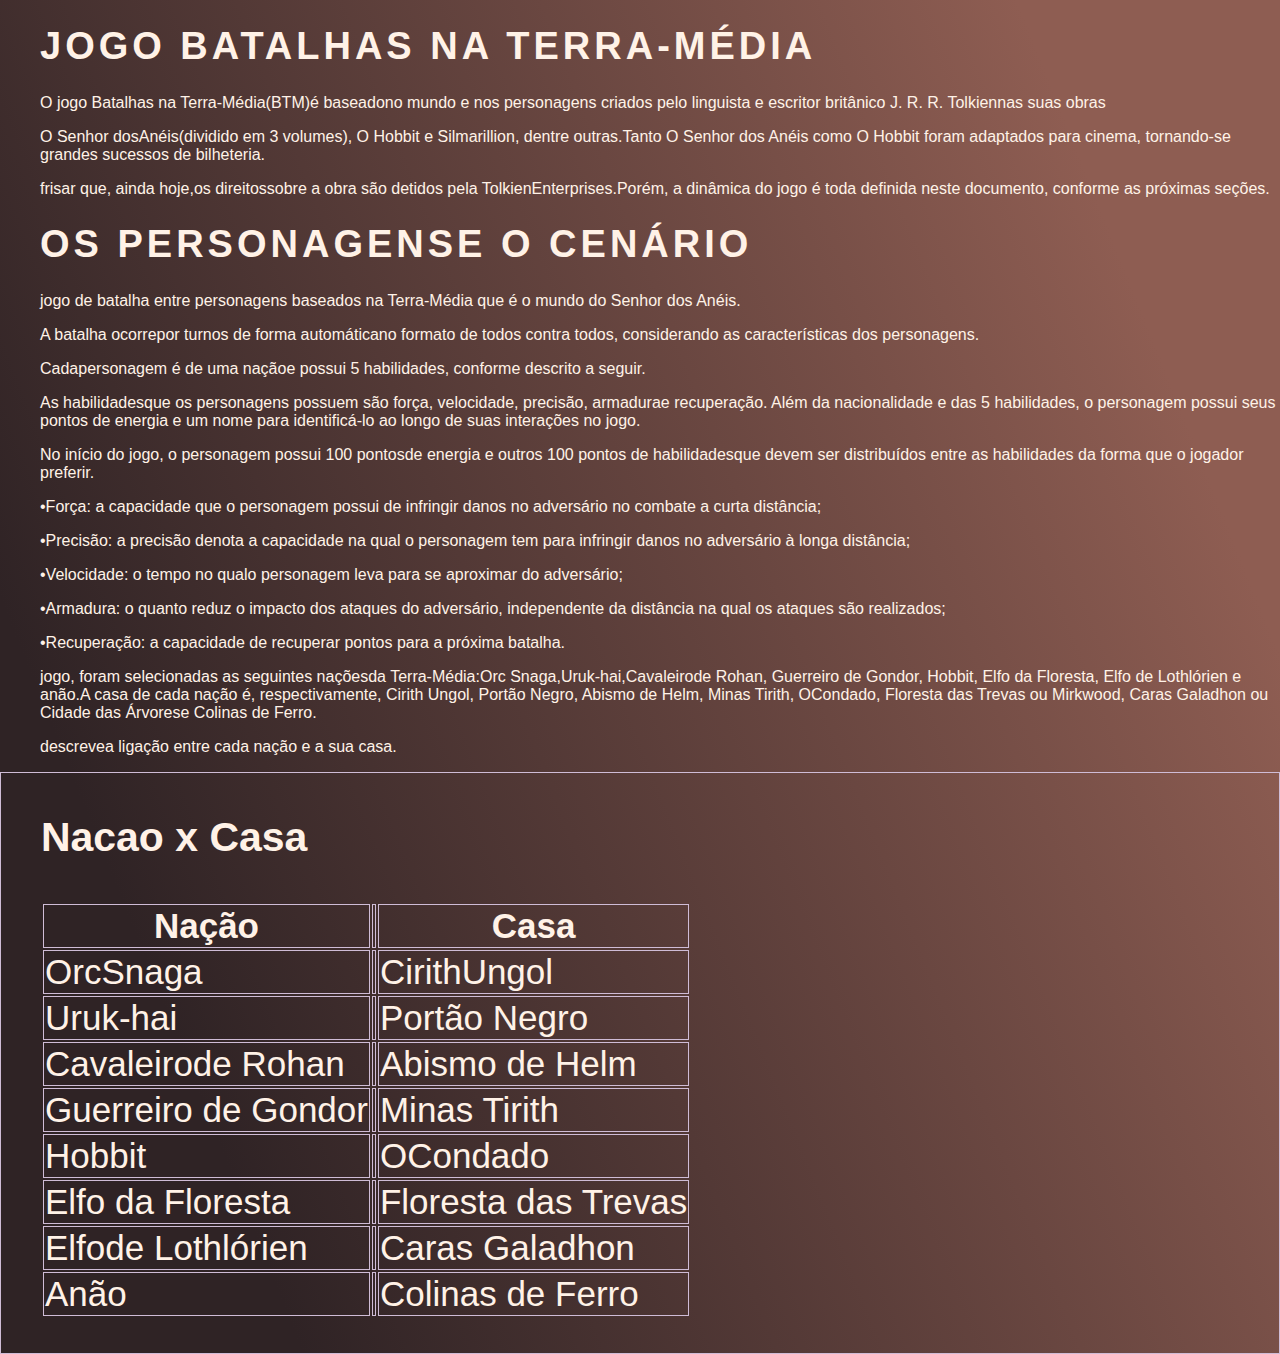
<file: index.html>
<!DOCTYPE html>
<html lang="pt-br">
<head>
    <meta charset="UTF-8">
    <meta http-equiv="X-UA-Compatible" content="IE=edge">
    <meta name="viewport" content="width=device-width, initial-scale=1.0">
    <title>Pagina sobre Jogo</title>

    <link href=".//CSS/css/estilo.css" rel="stylesheet">
    
</head>
<body>
    
    <header>
        <div id="title">
            <ul>
                <h1>Jogo Batalhas na Terra-Média</h1>
                    <p>O  jogo Batalhas  na  Terra-Média(BTM)é  baseadono  mundo  e  nos  personagens criados pelo linguista e escritor britânico J. R. R. Tolkiennas suas obras</p>
                    <p>O Senhor dosAnéis(dividido em 3 volumes), O Hobbit e Silmarillion, dentre outras.Tanto O Senhor dos Anéis como O Hobbit foram adaptados para cinema, tornando-se grandes sucessos de bilheteria.</p>
                    <p> frisar que, ainda hoje,os direitossobre a obra são detidos pela TolkienEnterprises.Porém, a dinâmica do jogo é toda definida neste documento, conforme as próximas seções.</p> 
            
                <h1>Os personagense o cenário</h1> 
                    <p>jogo de batalha entre personagens baseados na Terra-Média que é o mundo do Senhor dos Anéis.</p> 
                    <p>A batalha ocorrepor turnos de forma automáticano formato de todos contra todos, considerando as características dos personagens.</p> 
                    <p>Cadapersonagem é de uma naçãoe possui 5 habilidades, conforme descrito a seguir.</p>
                    <p>As habilidadesque  os  personagens  possuem são força,  velocidade,  precisão, armadurae recuperação. Além da nacionalidade e das 5 habilidades, o personagem possui seus pontos de energia e um nome para identificá-lo ao longo de suas interações no jogo.</p> 
                    <p>No  início  do  jogo, o  personagem  possui  100  pontosde  energia  e  outros  100  pontos  de habilidadesque  devem  ser  distribuídos entre as  habilidades da  forma  que  o  jogador preferir.</p> 
                    <p>•Força: a capacidade que o personagem possui de infringir danos no adversário no combate a curta distância;</p> 
                    <p>•Precisão: a precisão denota a capacidade na qual o personagem tem para infringir danos no adversário à longa distância;</p> 
                    <p>•Velocidade: o tempo no qualo personagem leva para se aproximar do adversário;</p> 
                    <p>•Armadura: o quanto reduz o impacto dos ataques do adversário, independente da distância na qual os ataques são realizados;</p> 
                    <p>•Recuperação: a capacidade de recuperar pontos para a próxima batalha.</p> 
                    <p>jogo,  foram  selecionadas as  seguintes naçõesda  Terra-Média:Orc  Snaga,Uruk-hai,Cavaleirode  Rohan, Guerreiro  de  Gondor, Hobbit, Elfo da Floresta,  Elfo  de Lothlórien e anão.A casa de cada nação é, respectivamente, Cirith Ungol, Portão Negro, Abismo  de  Helm, Minas  Tirith, OCondado, Floresta  das  Trevas  ou  Mirkwood, Caras Galadhon ou Cidade das Árvorese Colinas de Ferro.</p> 
                    <p>descrevea ligação entre cada nação e a sua casa.</p>
            </ul>
        </div>
    </header>

    
    
            <div class="tabela">
                <ul> 
                <h3><p>Nacao x Casa</p></h3>
                 <table>
                    <tr>
                        <th>Nação</th>
                        <th><li></li></th>
                        <th>Casa</th>
                    </tr>
                    <tr>
                        <td>OrcSnaga</td>
                        <td><li></li></td>
                        <td>CirithUngol</td> 
                    </tr>
                    <tr>
                        <td>Uruk-hai</td>
                        <td><li></li></td>
                        <td>Portão Negro</td>
                    </tr>
                    <tr>
                        <td>Cavaleirode Rohan</td>
                        <td><li></li></td>
                        <td>Abismo de Helm</td>
                    </tr>
                    <tr>
                        <td>Guerreiro de Gondor</td>
                        <td><li></li></td>
                        <td>Minas Tirith</td>
                    </tr>
                    <tr>
                        <td>Hobbit</td>
                        <td><li></li></td>
                        <td>OCondado</td>
                    </tr>
                    <tr>
                        <td>Elfo da Floresta</td>
                        <td><li></li></td>
                        <td>Floresta das Trevas</td>
                    </tr>
                    <tr>
                        <td>Elfode Lothlórien</td>
                        <td><li></li></td>
                        <td>Caras Galadhon</td>
                    </tr>
                    <tr>
                        <td>Anão</td>
                        <td><li></li></td>
                        <td>Colinas de Ferro</td>
                    </tr>
                 </table>
                </ul>   
            </div>        
             
    </div>
   

          
</body>
</html>
</file>
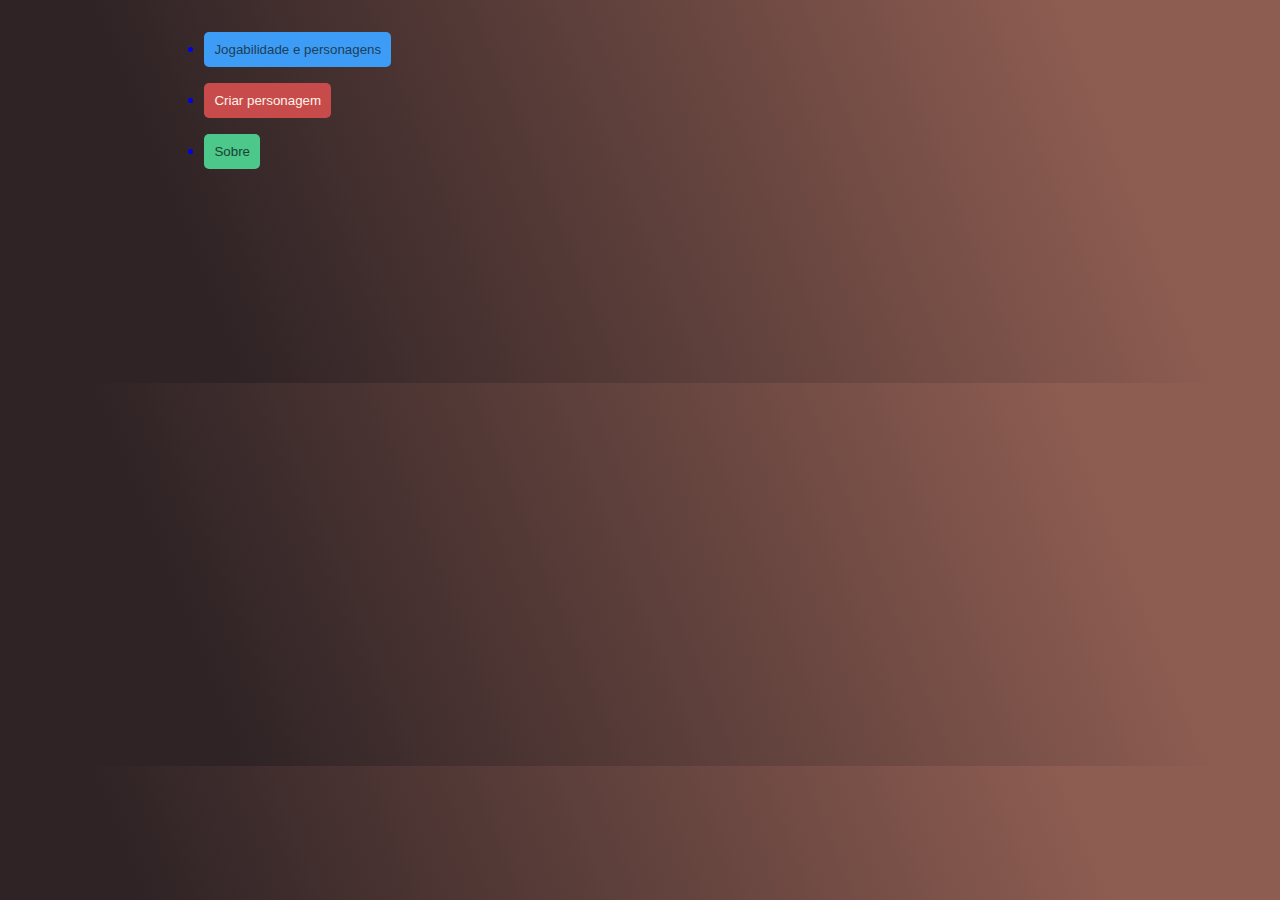
<file: pagina.html>
<!DOCTYPE html>
<html lang="pt-br">
<head>
    <meta charset="UTF-8">
    <meta http-equiv="X-UA-Compatible" content="IE=edge">
    <meta name="viewport" content="width=device-width, initial-scale=1.0">
    <link rel="stylesheet" href="./CSS//css/estilo.css">
    
  
    <title>landing page</title>
    <style>
        ul {
            display: flex;
            justify-content:space-evenly;
        }
    </style>
</head>
<body>
    
    <header>
        <div class="botao">
         <ul>
    
            <a href="#" class="button">  
            <p><li><button class="btn btn-info">Jogabilidade e personagens</button></li></p>
            <p><li><button class="btn btn-danger">Criar personagem</button></li></p>
            <p><li><button class="btn btn-success">Sobre</button></li></p>
            </a>
            <p>
             <iframe width="560" height="315" src="https://www.youtube.com/embed/3IY30-QCijY" title="YouTube video player" frameborder="0" allow="accelerometer; autoplay; clipboard-write; encrypted-media; gyroscope; picture-in-picture" allowfullscreen></iframe>
            </p>
        </ul>
        </div>
    </header>
    
</body>
</html>
</file>
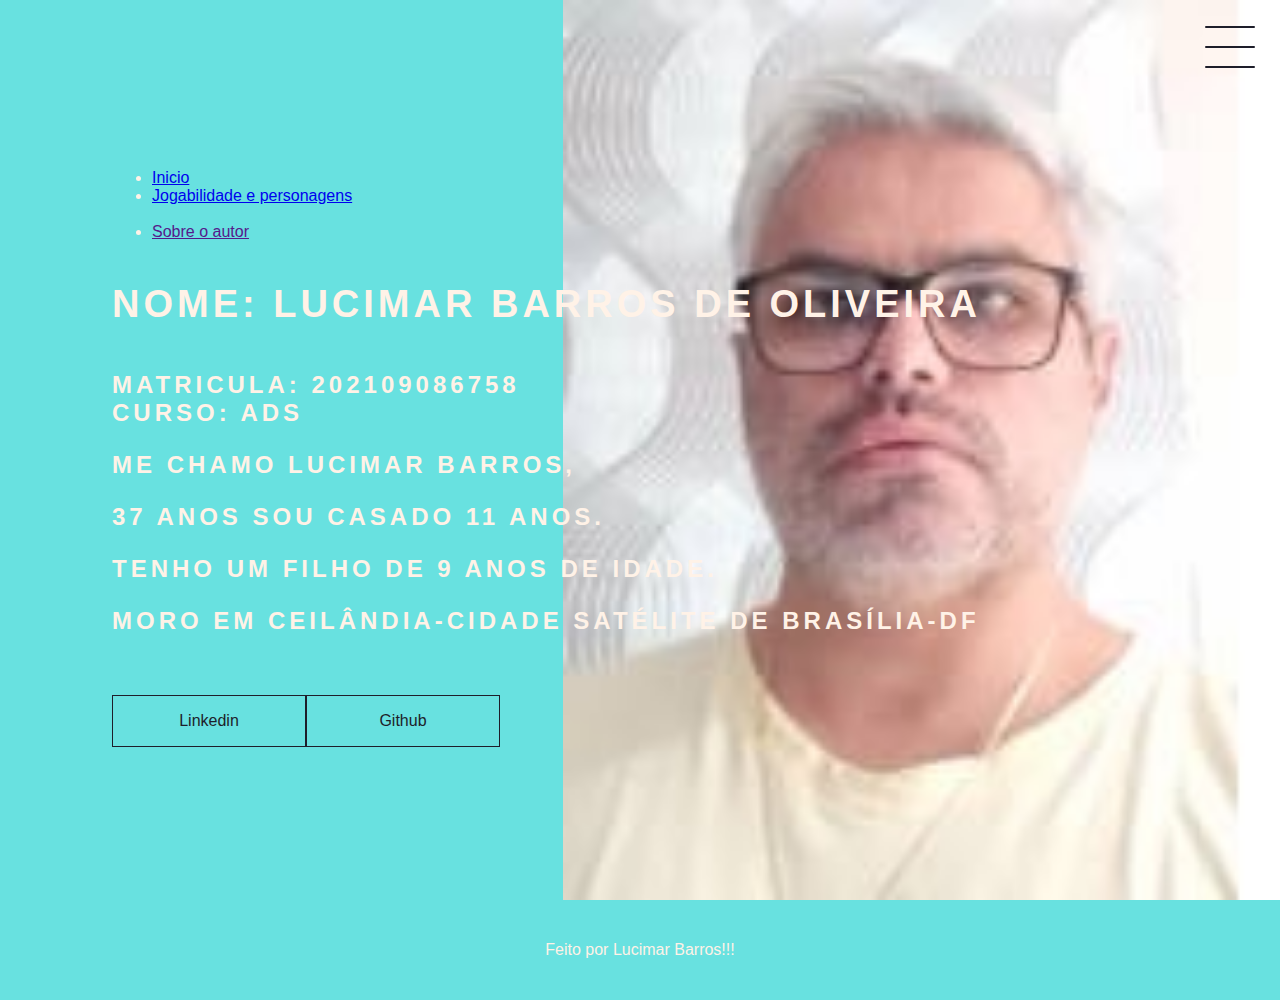
<file: portifolio.html>
<!DOCTYPE html>
<html lang="pt-br">
<head>
    <meta charset="UTF-8">
    <meta http-equiv="X-UA-Compatible" content="IE=edge">
    <meta name="viewport" content="width=device-width, initial-scale=1.0">
    <link rel="stylesheet" href="./CSS/css/estilo.css">
    <title>Portifolio</title>
</head>
<body>
    <header class="header-container">
        <nav>
            <ul>
                <li><a href="http://127.0.0.1:5500/pagina.html">Inicio</a></li>
                <li><a href="http://127.0.0.1:5500/index.html">Jogabilidade e personagens</a></li>
                <br>
                <li><a href= >Sobre o autor</a></li>
            </ul>
        </nav>        
        <div class="header">
            <div class="checkbox-container">
                <div class="checkbox-wrapper">
                    <input type="checkbox" id="toggle"> 
                    <label class="checkbox"  for="toggle">
                        <div class="trace"></div>
                        <div class="trace"></div>
                        <div class="trace"></div>
                    </label>
                    <div class="menu"></div>
                    <nav class="menu-itens">
                        <ul>
                            <li>
                                <a href="#">Home</a>
                            </li>
                            <li>
                                <a href="#">Sobre</a>
                            </li>
                            <li>
                                <a href="#">Projetos</a>
                            </li>
                        </ul>
                    </nav>
                </div>
            </div>
        </div>
        <h1>Nome: Lucimar Barros de Oliveira</h1>
        <h2>
            Matricula: 202109086758
         <br>   
            Curso: ADS
         <br>
            <p>Me chamo Lucimar Barros,</p>
            <p>37 anos sou casado 11 anos.</p> 
            <p>Tenho um filho de 9 anos de idade.</p>
            <p>Moro em Ceilândia-cidade satélite de Brasília-DF</p>  
        </h2>
        <div class="social-media">
            <a href="https://www.linkedin.com/in/lucimarbarros-485047171/">Linkedin</a>
            <a href="https://github.com/Lucimar34/projeto-Jog-o-Batalha">Github</a>
        </div>
    </header>
  
    <footer class="footer">

        Feito por Lucimar Barros!!!
    </footer>
    
</body>
</html>
</file>
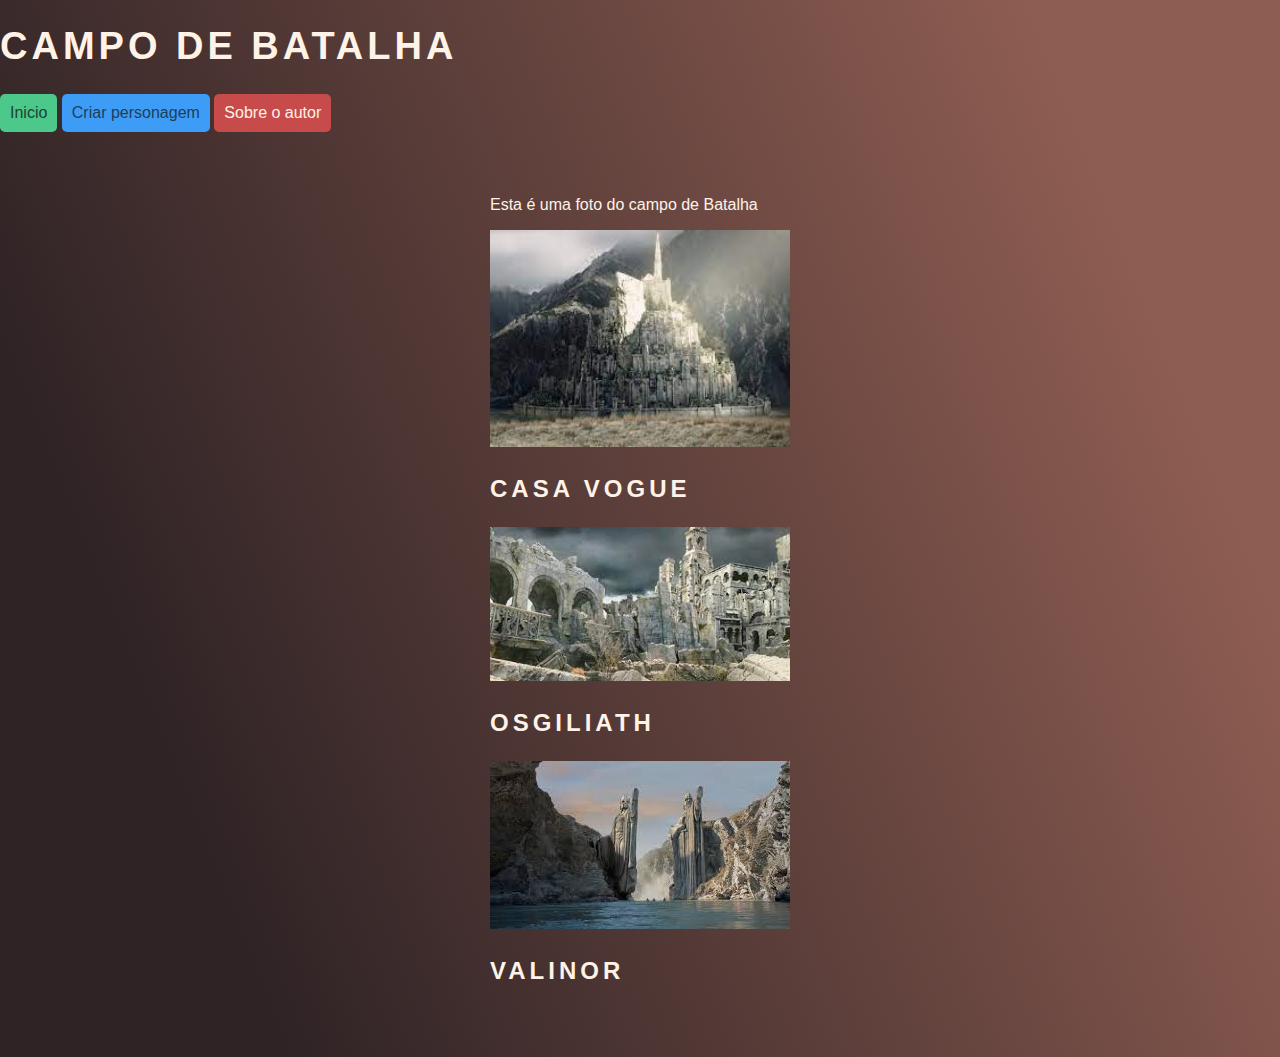
<file: Projetobatalha.html>
<!DOCTYPE html>
<html lang="pi-br">
<head>
    <meta charset="UTF-8">
    <meta http-equiv="X-UA-Compatible" content="IE=edge">
    <meta name="viewport" content="width=device-width, initial-scale=1.0">
    <link rel="stylesheet" href=".//CSS/css/estilo.css">
    <title>Campo Batalha</title>
   

</head>
<body>
    <h1>Campo de Batalha</h1>

    <a href="http://127.0.0.1:5500/index.html" class="btn btn-success">Inicio</a>
    <a href="http://127.0.0.1:5500/Jogadores.html#" class="btn btn-info">Criar personagem</a>
    <a href="http://127.0.0.1:5500/portifolio.html" class="btn btn-danger">Sobre o autor</a>

    <p>
   
    <header class="Cabeçalho">
        <div class="container">
            <a>
            <p>Esta é uma foto do campo de Batalha</p>
            <img src="CSS/img/Saved Pictures/casa vogue.jpg" alt="Casa"> 
            <h2><p>Casa vogue</p></h2>
            <img src="CSS/img/Saved Pictures/Osgiliath.jpg" alt="Osgiliath">
            <h2><p>Osgiliath</p></h2>
            <img src="CSS/img/Saved Pictures/Valinor.jpg" alt="Valinor">
           <h2> <p>Valinor</p></h2>
            
        </div>
     
    
        
    
</body>
</html>
</file>
<file: CSS/css/estilo.css>
:root{
    --cor-primaria-success : rgb(75, 200, 138);
    --cor-hover-success: rgb(116, 158, 137);
    --cor-secundaria-success : rgb(27, 66, 50);

    --cor-primaria-info : rgb(61, 157, 246);
    --cor-hover-info: rgb(116, 134, 158);
    --cor-secundaria-info : rgb(31, 62, 88);

    --cor-primaria-danger : rgb(200, 75, 75);
    --cor-hover-danger: rgb(158, 116, 116);
    --cor-secundaria-danger : rgb(58, 22, 22);
}

.btn {
    display: inline-block;
    border: none;
    padding: 10px;
    text-decoration: none;
    transition: background .3s; 
    border-radius: 5px;
    cursor: pointer;
    box-shadow: 2px, 2px 0 1px #930;
}

.btn:active {
   box-shadow: 0 0 0 0 #930, inset 3px, 3px, 3px #930; 
   transform: translate(3px, 3px);
}

/*SUCCESS*/
.btn-success{
    background-color: var(--cor-primaria-success);
    outline: none;
    color: var(--cor-secundaria-success);
}

.btn-success:hover{
    background-color: var(--cor-hover-success);
}

.btn-success:active{
    color:var(--cor-primaria-success);
    background-color: var(--cor-secundaria-success);
}

/*INFO*/
.btn-info{
    background-color: var(--cor-primaria-info);
    outline: none;
    color: var(--cor-secundaria-info);
}

.btn-info:hover{
    background-color: var(--cor-hover-info);
}

.btn-info:active{
    color:var(--cor-primaria-info);
    background-color: var(--cor-secundaria-info);
}

/*DANGER*/
.btn-danger{
    background-color: var(--cor-primaria-danger);
    outline: none;
    color: var(--cor-secundaria-danger);
    color: #FFF2E7;
}

.btn-danger:hover{
    background-color: var(--cor-hover-danger);
    color: #FFF2E7;
}

body {
    font-size: 100%;
    background: linear-gradient(68.15deg, #2F2325 16.62%, #8E5D52 85.61%);
}

.btn-danger:active{
    color:var(--cor-primaria-danger);
    background-color: var(--cor-secundaria-danger);
    color: #FFF2E7;
}

img {
    width: 300px;
}
  
.container {
    display: flex;
    align-items: center;
    color: #FFF2E7;
}


.tabela, th, td {
    font-size: 35px;
    text-align: normal;
    border: 1px solid rgb(207, 188, 214);
    border-collapse: collapse; 
    list-style: none;   
    color: #FFF2E7;   
}


header {
    color: #FFF2E7;
}

h1 {
    color: #FFF2E7;
}

/* NOVO ESTILO*/

@import url('https://fonts.googleapis.com/css2?family=Poppins:wght@300&display=swap');

body {
    margin:  0;
    padding: 0;
    font-family: 'Poppins', sans-serif;
    color: #FFF2E7;
}

h1#principal {
      text-align: center;
}

.imagem {
    image-rendering:optimizeSpeed;
}

/* Header */

.header-container {
    height: 100vh;
    width: 100vw;
    background-color: #68E1E0;
    background-image: url('../img/Saved Pictures/lucimar.png');
    background-repeat:no-repeat;
    background-position: right;
    background-size: contain;
    display: flex;
    flex-direction: column;
    justify-content: center;
    align-items: flex-start;
    box-sizing: border-box;
    padding: 0 112px;
    position: relative;
}

h1 {
    font-size: 38px;
    text-transform: uppercase;
    letter-spacing: 4px;
}

h2 {
    text-transform: uppercase;
    letter-spacing: 4px;
}


.social-media {
    margin-top: 1rem;
    display: flex;
}

.social-media a {
    text-decoration: none;
    color: #1E1E2A;
    padding: 1rem 4rem;
    border: 1px solid #1E1E2A;
    min-width: 4rem;
    display: flex;
    align-items: center;
    justify-content: center;
    transition: .5s ease-in-out;
}

a:hover {
    background-color: #ffffff; 
}

/* Menu Hamburguer */

.checkbox-container {
    display: flex;
    justify-content: center;
    align-items: center;
}

.checkbox {
    height: 100px;
    width: 100px;
    position: absolute;right: 0;
    right: 0;
    top: 0;
    display: flex;
    justify-content: center;
    cursor: pointer;
    z-index: 9999;
    transition: 400ms ease-in-out 0s;
}

.checkbox .trace {
    width: 50px;
    height: 2px;
    background-color: #1E1E2A;
    position: absolute;
    border-radius: 4px;
    transition: 0.5s ease-in-out;
}

.checkbox .trace:nth-child(1) {
    top: 26px;
    transform: rotate(0);
}

.checkbox .trace:nth-child(2) {
    top: 46px;
    transform: rotate(0);
}

.checkbox .trace:nth-child(3) {
    top: 66px;
    transform: rotate(0);
}

#toggle {
    display: none;
}

/* MENU */

.menu {
    position: absolute;
    top: 28px;
    right: 30px;
    background-color: transparent;
    height: 4px;
    width: 10px;
    border-radius: 50%;
    box-shadow: 0px 0px 0px 0px #ffffff;
    z-index: -1;
    transition: 400ms ease-in-out 0s;
}

.menu-itens {
    position: fixed;
    top: 0;
    left: 0;
    width: 100%;
    height: 100vh;
    display: flex;
    justify-content: center;
    align-items: center;
    z-index: 2;
    opacity: 0;
    visibility:hidden;
    transition: 400ms ease-in-out 0s;
}

.menu-items ul {
    list-style-type: none;
}

.menu-items ul li a {
    margin: 10px 0;
    color: #1E1E2A;
    text-decoration: none;
    text-transform: uppercase;
    letter-spacing: 4px;
    font-size: 40px;
}


/* ANIMAÇÃO DO MENU */

#toggle:checked + .checkbox .trace:nth-child(1) {
    transform: rotate(45deg);
    top: 47px;
}

#toggle:checked + .checkbox .trace:nth-child(2) {
    transform: translate(-100px);
    width: 30px;
    visibility: hidden;
     opacity: 0;
} 

#toggle:checked + .checkbox .trace:nth-child(3) {
    transform: rotate(-45deg);
    top: 48px;
}

#toggle:checked + .checkbox {
    background-color: #ffffff;
}

#toggle:checked ~ .menu {
    box-shadow: 0px 0px 0px 100vmax #ffffff;
    z-index: 1;
}

#toggle:checked ~ .menu-itens {
    visibility: visible;
    opacity: 1;
}

/* CARDS */

.container {
    height: auto;
    width: 100%;
    display: flex;
    flex-direction: column;
    justify-content: space-evenly;
    margin: 3rem 0;
}

.card-container {
    display: flex;
    justify-content: space-evenly;
    align-items: center;
    width: 90px;
}

.card-text { 
    width: 40%;
    letter-spacing: 1px;
    color: rgb(109, 109, 109);
}

.card-wrapper {
    text-align: center ;
    display: flex;
    flex-direction: column;
    justify-content: center;
    align-items: center;
    position: relative;
}

.card-wrapper::before {
    content: '';
    position: absolute;
    height: 100px;
    border-radius: 50%;
    display: block;
    border: 1px solid #8E5D52;
    opacity: 0;
    transition: 0.5s ease-in-out;
}

.card-wrapper h2 {
    font-size: 40px;
    text-transform: uppercase;
    letter-spacing: 4px;
    margin: 0;
    transition: 0.5s ease-in-out;
}

.card-text  p {
   font-size: 0;
   visibility: visible;
   opacity: 0;
   font-weight: bold;
   text-transform: uppercase;
   transition: 0.5s ease-in-out;
}

.card:hover {
    filter: unset;
}

.card:hover > .card-wrapper::before {
    height: 200px;
    width: 200px;
    opacity: 1;
}

.card:hover > .card-wrapper p {
    opacity: 1;
    visibility: visible;
    font-size: 14px;
}

/* FOOTER */

.footer {
    width: 100%;
    height: 100px;
    background-color: #68E1E0;
    display: flex;
    align-items: center;
    justify-content: center;
    color: #FFF2E7;
}
</file>
